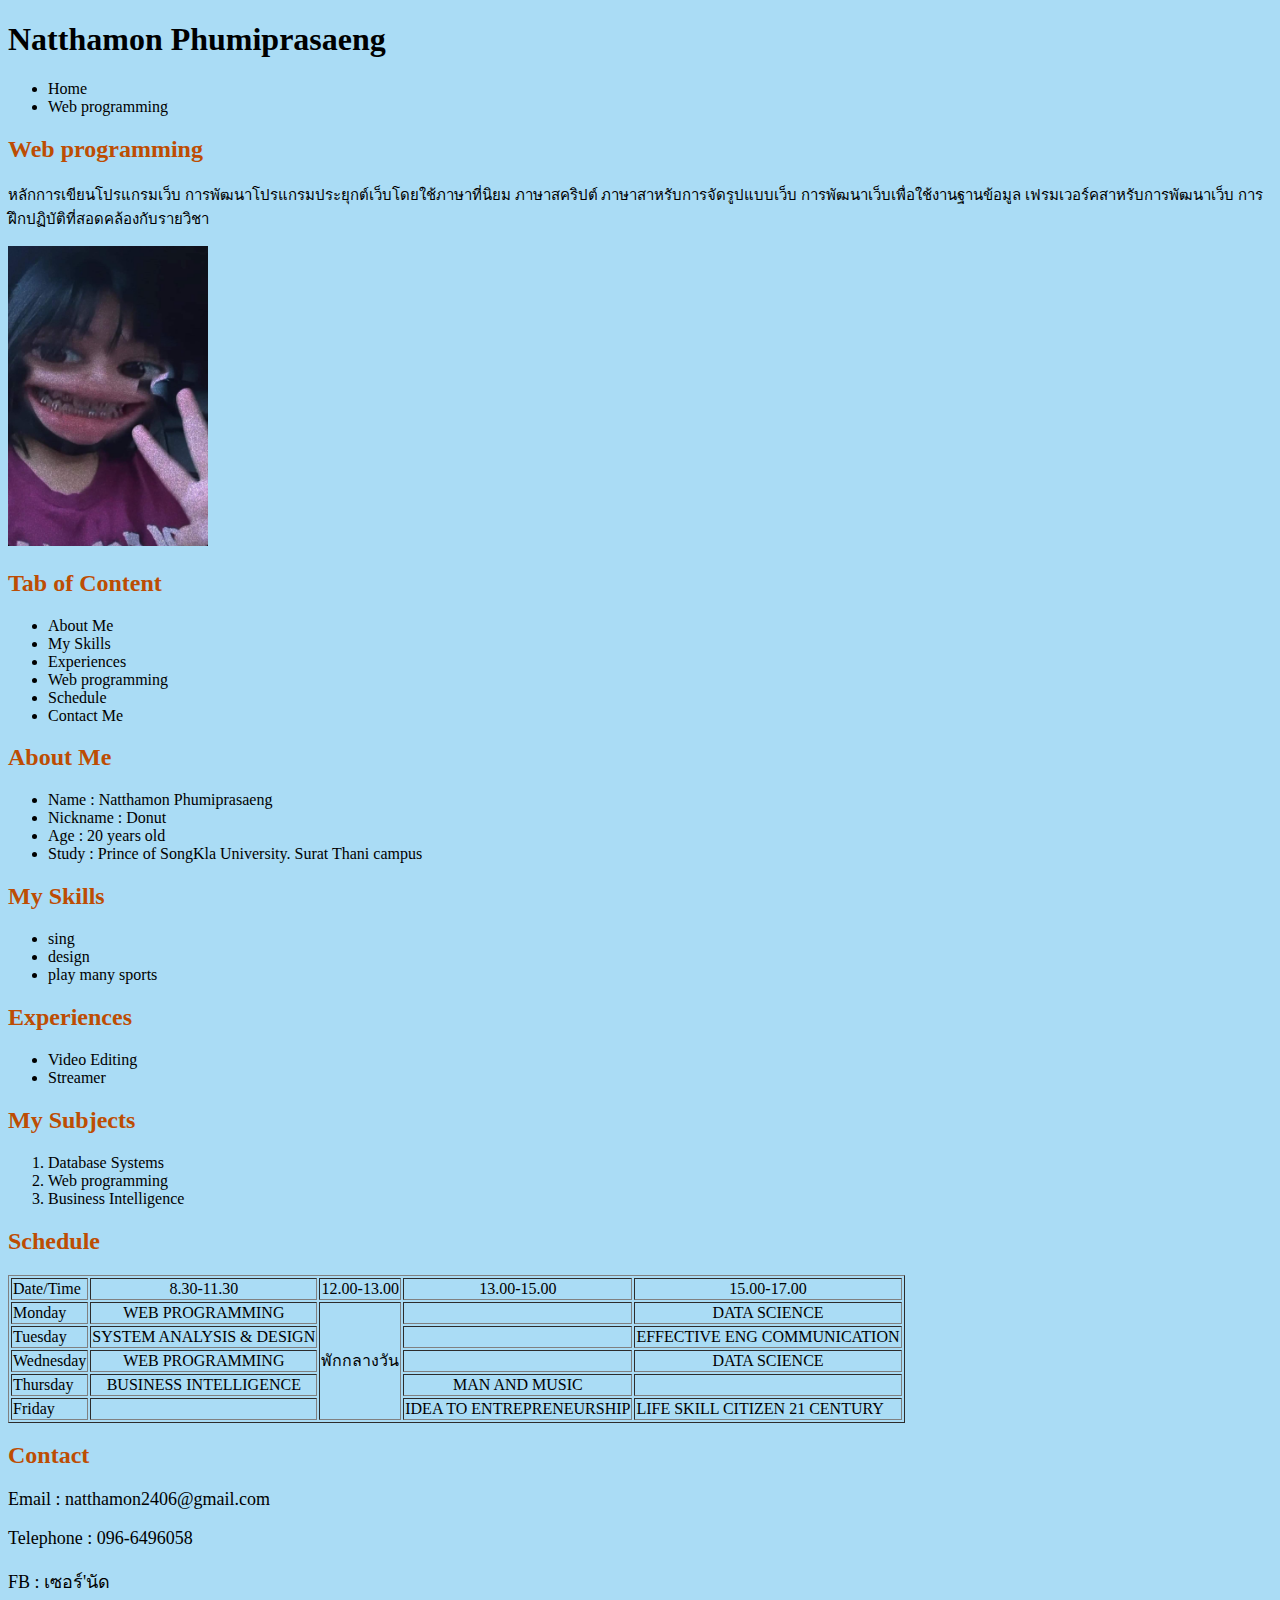
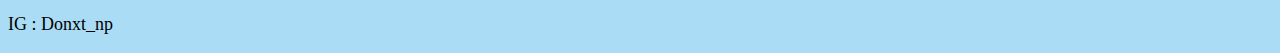
<file: index.html>
<!DOCTYPE html>
<html lang="en">
  <head>
    <meta charset="UTF-8" />
    <meta http-equiv="X-UA-Compatible" content="IE=edge" />
    <meta name="viewport" content="width=device-width, initial-scale=1.0" />

    <link rel="preconnect" href="https://fonts.googleapis.com">
    <link rel="preconnect" href="https://fonts.gstatic.com" crossorigin>
    <link href="https://fonts.googleapis.com/css2?family=Itim&display=swap" rel="stylesheet">

    <link rel="stylesheet" href="/css/style.css" />
    <title>Natthamon Phumiprasaeng Portfolio</title>
  </head>
  <body style="background-color:rgb(170, 220, 245) ;">
       
    <h1><b> Natthamon Phumiprasaeng</b></h1>

    <ul>
        <li>Home</li>
        <li> <a href="web_programming.html">Web programming</a></li>
    </ul>
    <h2>Web programming</h2>

    <p style="font-size: 15px;">หลักการเขียนโปรแกรมเว็บ การพัฒนาโปรแกรมประยุกต์เว็บโดยใช้ภาษาที่นิยม
        ภาษาสคริปต์ ภาษาสาหรับการจัดรูปแบบเว็บ การพัฒนาเว็บเพื่อใช้งานฐานข้อมูล
        เฟรมเวอร์คสาหรับการพัฒนาเว็บ การฝึกปฏิบัติที่สอดคล้องกับรายวิชา</p>

        
    
    <img src ="image/nnn.jpg" alt ="" width="200px" height="300px">

    <h2>Tab of Content</h2>
    <ul>
        <li>About Me</li>
        <li>My Skills</li>
        <li>Experiences</li>
        <li>Web programming</li>
        <li>Schedule</li>
        <li>Contact Me</li>
    </ul>

    <h2>About Me</h2>
    <ul>
        <li>Name : Natthamon Phumiprasaeng</li>
        <li>Nickname : Donut</li>
        <li>Age : 20 years old</li>
        <li>Study : Prince of SongKla University. Surat Thani campus</li>
    </ul>
    
    <h2>My Skills</h2>
    <ul>
        <li>sing</li>
        <li>design</li>
        <li>play many sports</li>
    </ul>

    <h2>Experiences</h2>
    <ul>
        <li>Video Editing</li>
        <li>Streamer</li>
    </ul>

    <h2>My Subjects</h2>
    <ol>
        <li>Database Systems</li>
        <li>Web programming</li>
        <li>Business Intelligence</li>
    </ol>

    <h2>Schedule</h2>
    <table border="">
        <tr>
            <td>Date/Time</td>
            <td><center> 8.30-11.30 </center></td>
            <td><center> 12.00-13.00 </center></td>
            <td><center> 13.00-15.00 </center></td>
            <td><center> 15.00-17.00 </center></td>
        </tr>
        <tr>
            <td>Monday</td>
            <td><center> WEB PROGRAMMING </center></td>
            <td rowspan="5">พักกลางวัน</td>
            <td></td>
            <td><center> DATA SCIENCE </center></td>
            
        </tr>
        <tr>
            <td>Tuesday</td>
            <td><center> SYSTEM ANALYSIS & DESIGN </center></td>
            <td></td>
            <td><center> EFFECTIVE ENG COMMUNICATION </center></td>
        </tr>
        <tr>
            <td>Wednesday</td>
            <td><center> WEB PROGRAMMING </center></td>
            <td></td>
            <td><center> DATA SCIENCE </center></td>
        </tr>
        <tr>
            <td>Thursday</td>
            <td><center> BUSINESS INTELLIGENCE </center></td>
            <td><center> MAN AND MUSIC </center></td>
            <td></td>
        </tr>
        <tr>
            <td>Friday</td>
            <td></td>
            <td>IDEA TO ENTREPRENEURSHIP</td>
            <td>LIFE SKILL CITIZEN 21 CENTURY</td>
        </tr>
    </table>
        <h2>Contact</h2>
        <p>Email : natthamon2406@gmail.com</p>
        <p>Telephone : 096-6496058</p>
        <p>FB : เซอร์'นัด</p>
        <p>IG : Donxt_np</p>
    </div>
  </body>
</html>
</file>
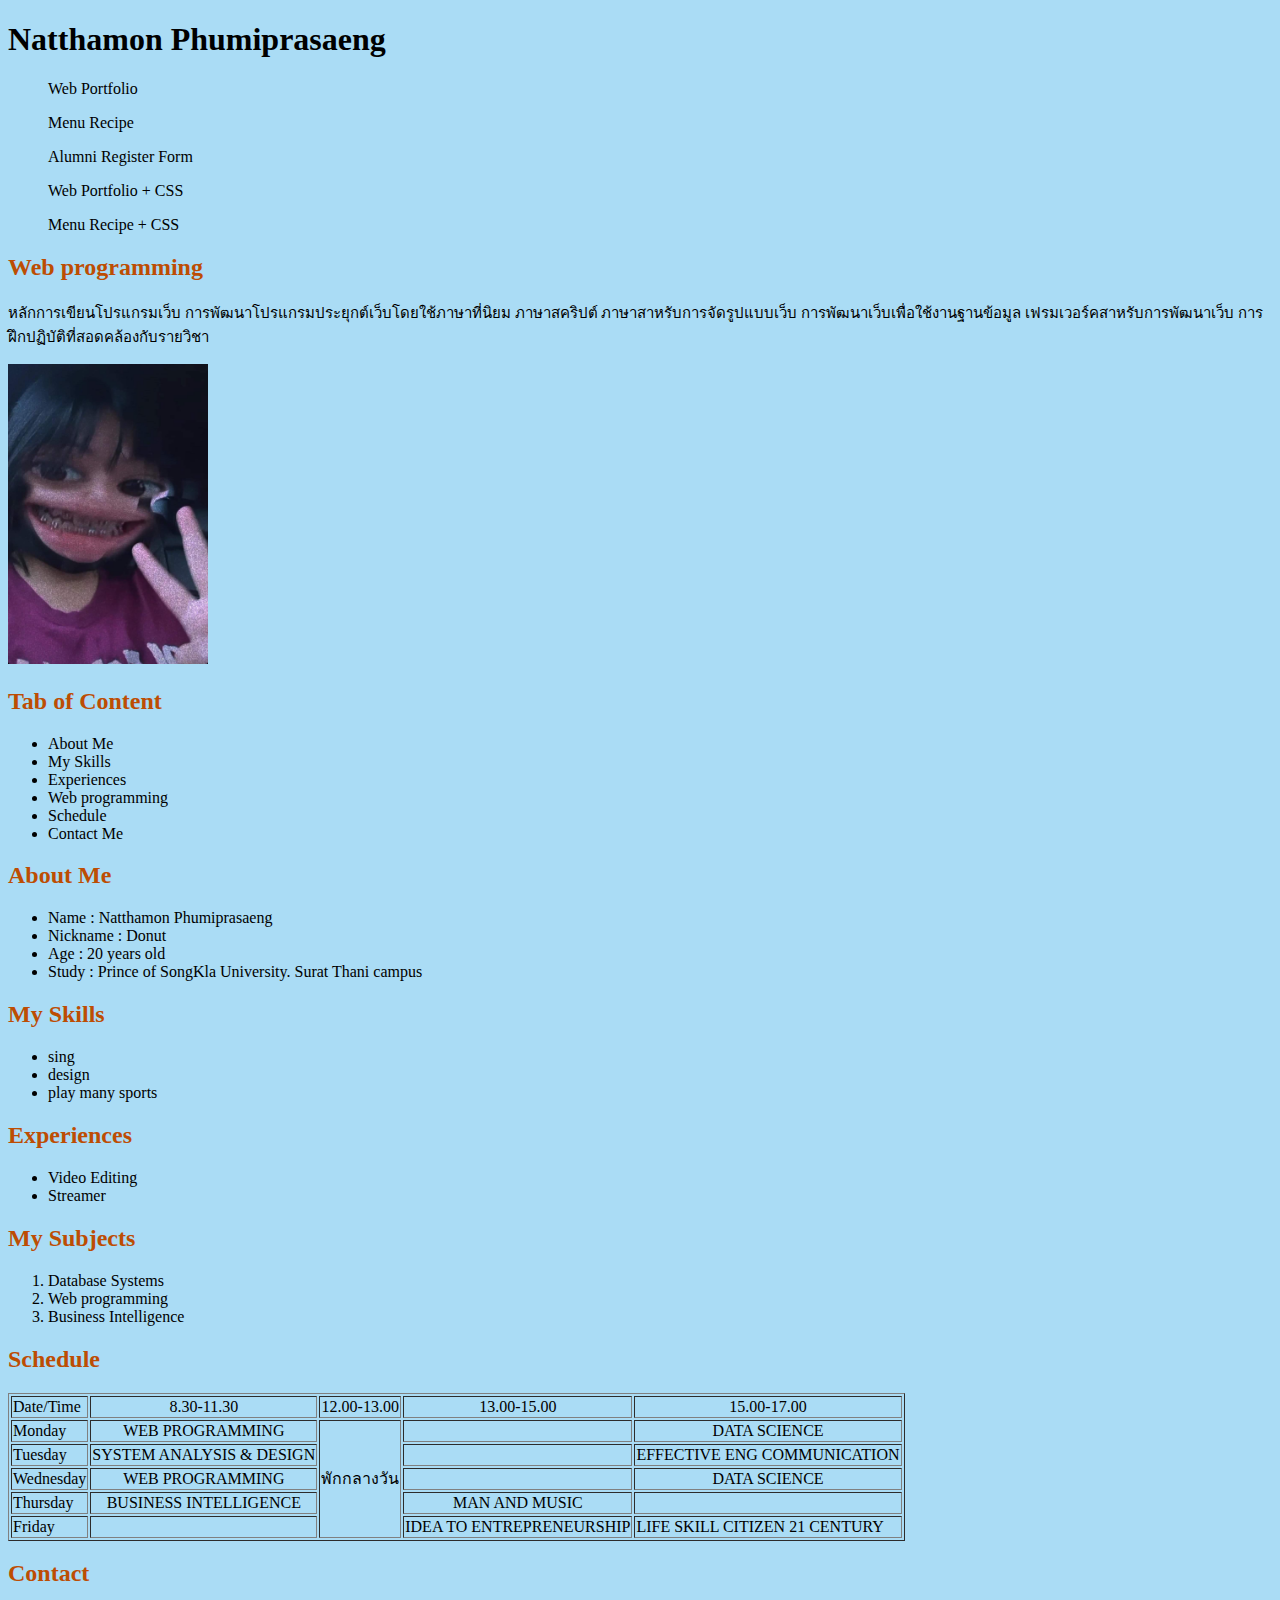
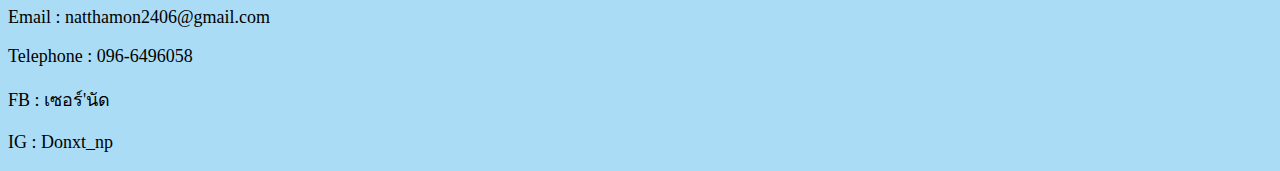
<file: Ex1/index.html>
<!DOCTYPE html>
<html lang="en">
  <head>
    <meta charset="UTF-8" />
    <meta http-equiv="X-UA-Compatible" content="IE=edge" />
    <meta name="viewport" content="width=device-width, initial-scale=1.0" />

    <link rel="preconnect" href="https://fonts.googleapis.com">
    <link rel="preconnect" href="https://fonts.gstatic.com" crossorigin>
    <link href="https://fonts.googleapis.com/css2?family=Itim&display=swap" rel="stylesheet">

    <link rel="stylesheet" href="/css/style.css" />
    <title>Natthamon Phumiprasaeng Portfolio</title>
  </head>
  <body style="background-color:rgb(170, 220, 245) ;">
       
    <h1><b> Natthamon Phumiprasaeng</b></h1>
    
        <ul> <a href="index.html"> Web Portfolio</a></ul>
        <ul> <a href="Ex2/menu.html">Menu Recipe</a> </ul>
        <ul> <a href="From.html">Alumni Register Form</a></ul>
        <ul> <a href="Portfolio+css.html">Web Portfolio + CSS</a></ul>
        <ul><a href="Menu+css.html">Menu Recipe + CSS</a></ul>
        
    <h2>Web programming</h2>

    <p style="font-size: 15px;">หลักการเขียนโปรแกรมเว็บ การพัฒนาโปรแกรมประยุกต์เว็บโดยใช้ภาษาที่นิยม
        ภาษาสคริปต์ ภาษาสาหรับการจัดรูปแบบเว็บ การพัฒนาเว็บเพื่อใช้งานฐานข้อมูล
        เฟรมเวอร์คสาหรับการพัฒนาเว็บ การฝึกปฏิบัติที่สอดคล้องกับรายวิชา</p>

        
    
    <img src ="nnn.jpg" alt ="" width="200px" height="300px">

    <h2>Tab of Content</h2>
    <ul>
        <li>About Me</li>
        <li>My Skills</li>
        <li>Experiences</li>
        <li>Web programming</li>
        <li>Schedule</li>
        <li>Contact Me</li>
    </ul>

    <h2>About Me</h2>
    <ul>
        <li>Name : Natthamon Phumiprasaeng</li>
        <li>Nickname : Donut</li>
        <li>Age : 20 years old</li>
        <li>Study : Prince of SongKla University. Surat Thani campus</li>
    </ul>
    
    <h2>My Skills</h2>
    <ul>
        <li>sing</li>
        <li>design</li>
        <li>play many sports</li>
    </ul>

    <h2>Experiences</h2>
    <ul>
        <li>Video Editing</li>
        <li>Streamer</li>
    </ul>

    <h2>My Subjects</h2>
    <ol>
        <li>Database Systems</li>
        <li>Web programming</li>
        <li>Business Intelligence</li>
    </ol>

    <h2>Schedule</h2>
    <table border="">
        <tr>
            <td>Date/Time</td>
            <td><center> 8.30-11.30 </center></td>
            <td><center> 12.00-13.00 </center></td>
            <td><center> 13.00-15.00 </center></td>
            <td><center> 15.00-17.00 </center></td>
        </tr>
        <tr>
            <td>Monday</td>
            <td><center> WEB PROGRAMMING </center></td>
            <td rowspan="5">พักกลางวัน</td>
            <td></td>
            <td><center> DATA SCIENCE </center></td>
            
        </tr>
        <tr>
            <td>Tuesday</td>
            <td><center> SYSTEM ANALYSIS & DESIGN </center></td>
            <td></td>
            <td><center> EFFECTIVE ENG COMMUNICATION </center></td>
        </tr>
        <tr>
            <td>Wednesday</td>
            <td><center> WEB PROGRAMMING </center></td>
            <td></td>
            <td><center> DATA SCIENCE </center></td>
        </tr>
        <tr>
            <td>Thursday</td>
            <td><center> BUSINESS INTELLIGENCE </center></td>
            <td><center> MAN AND MUSIC </center></td>
            <td></td>
        </tr>
        <tr>
            <td>Friday</td>
            <td></td>
            <td>IDEA TO ENTREPRENEURSHIP</td>
            <td>LIFE SKILL CITIZEN 21 CENTURY</td>
        </tr>
    </table>
        <h2>Contact</h2>
        <p>Email : natthamon2406@gmail.com</p>
        <p>Telephone : 096-6496058</p>
        <p>FB : เซอร์'นัด</p>
        <p>IG : Donxt_np</p>
    </div>
  </body>
</html>
</file>
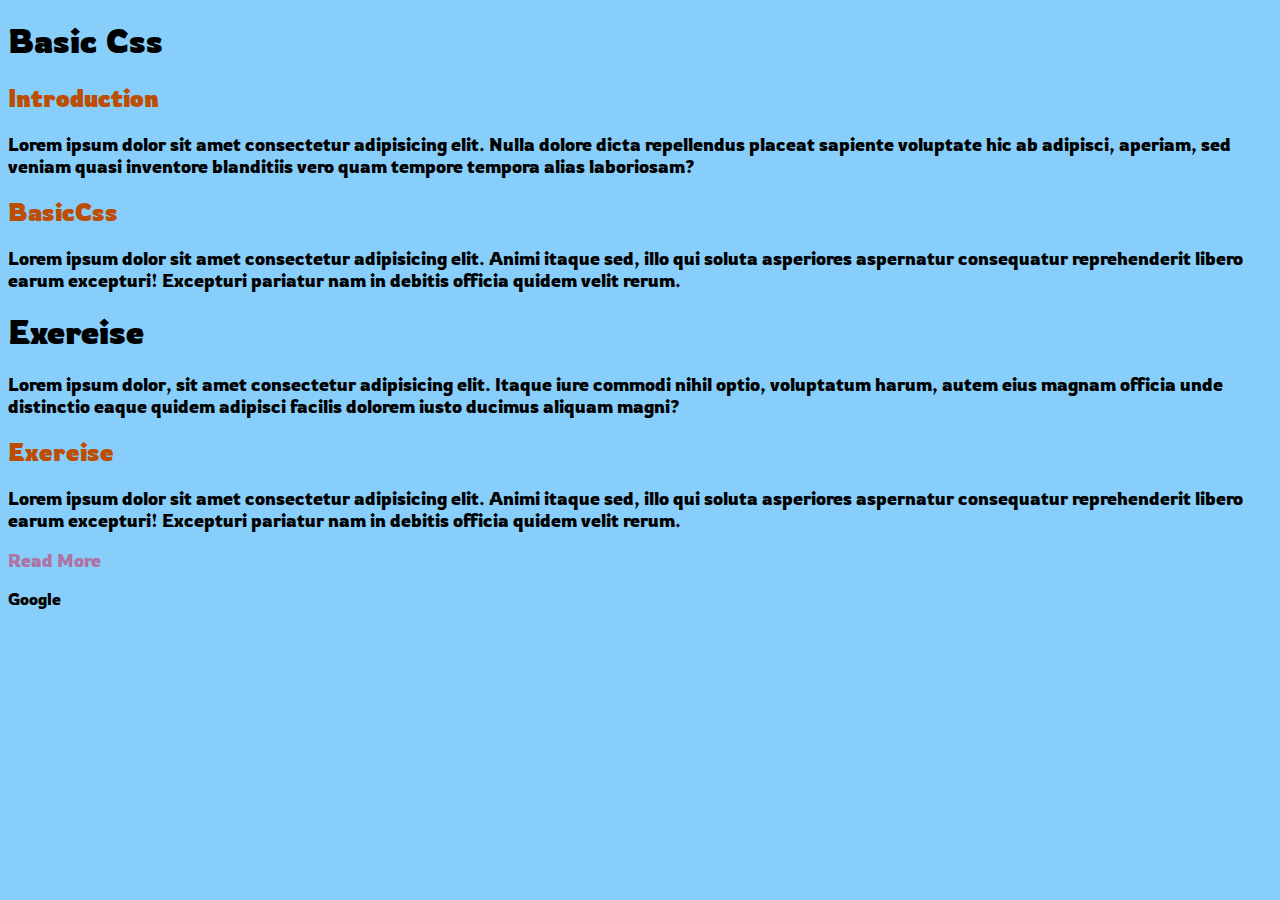
<file: basicCss.html>
<!DOCTYPE html>
<html lang="en">
<head>
    <meta charset="UTF-8">
    <meta http-equiv="X-UA-Compatible" content="IE=edge">
    <meta name="viewport" content="width=device-width, initial-scale=1.0">
    <title>BasicCss</title>
</head>
<link rel="preconnect" href="https://fonts.googleapis.com">
<link rel="preconnect" href="https://fonts.gstatic.com" crossorigin>
<link href="https://fonts.googleapis.com/css2?family=Rowdies&display=swap" rel="stylesheet">

<link rel="stylesheet" href="css/style.css">

<body style="background-color: lightskyblue;">
    <h1>Basic Css</h1>
    <h2>Introduction</h2>
    <p>Lorem ipsum dolor sit amet consectetur adipisicing elit. Nulla dolore dicta repellendus placeat sapiente voluptate hic ab adipisci, aperiam, sed veniam quasi inventore blanditiis vero quam tempore tempora alias laboriosam?</p>

    <h2>BasicCss</h2>
    <p>Lorem ipsum dolor sit amet consectetur adipisicing elit. Animi itaque sed, illo qui soluta asperiores aspernatur consequatur reprehenderit libero earum excepturi! Excepturi pariatur nam in debitis officia quidem velit rerum.</p>

    <h1 class="exercise">Exereise</h1>
    <p>Lorem ipsum dolor, sit amet consectetur adipisicing elit. Itaque iure commodi nihil optio, voluptatum harum, autem eius magnam officia unde distinctio eaque quidem adipisci facilis dolorem iusto ducimus aliquam magni?</p>

    <h2 class="exercise">Exereise</h2>
    <p>Lorem ipsum dolor sit amet consectetur adipisicing elit. Animi itaque sed, illo qui soluta asperiores aspernatur consequatur reprehenderit libero earum excepturi! Excepturi pariatur nam in debitis officia quidem velit rerum.</p>

    <p id="readmore">Read More</p>
    <a>Google</a>
</body>
</html>
</file>
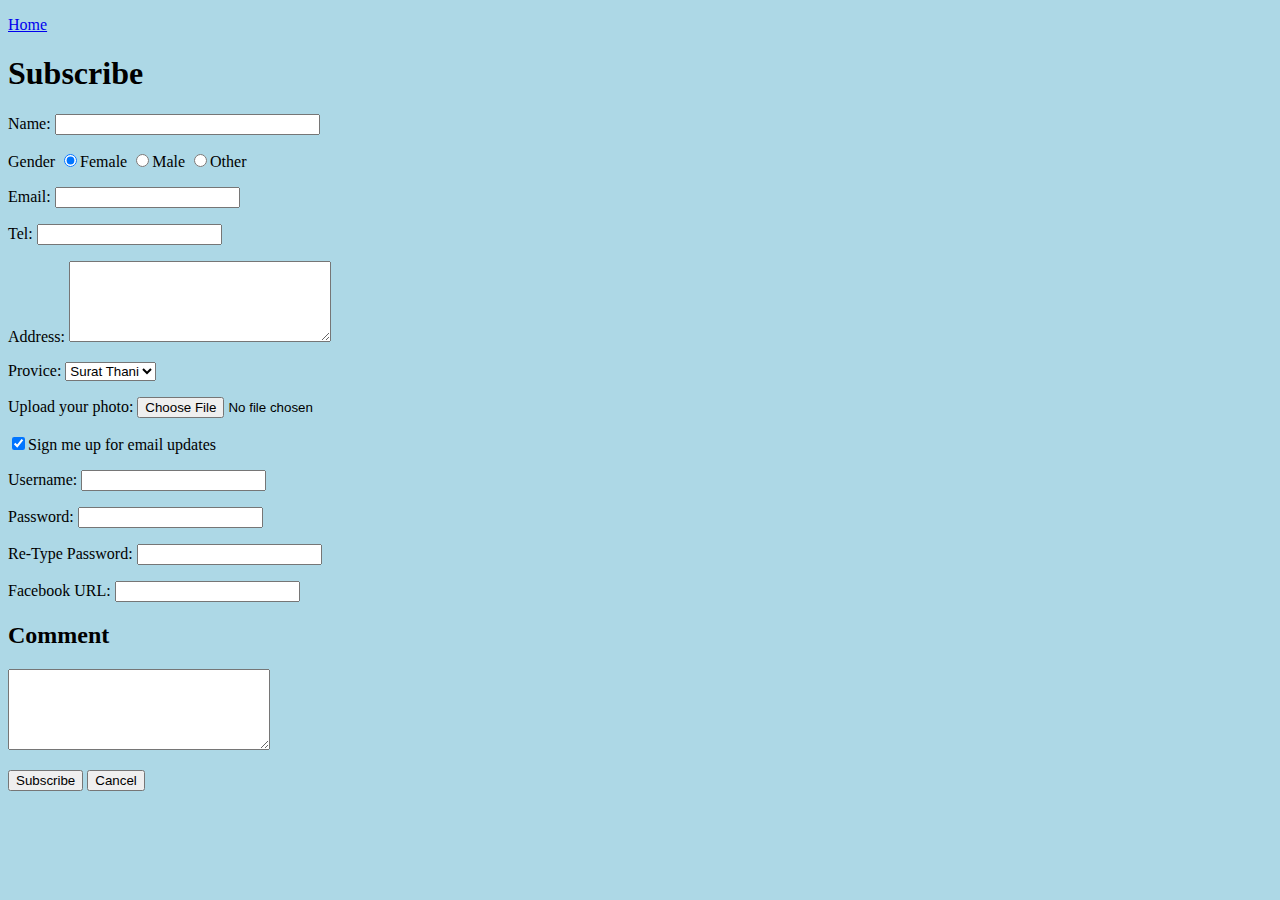
<file: From.html>
<!DOCTYPE html>
<html lang="en">
<head>
    <meta charset="UTF-8">
    <meta http-equiv="X-UA-Compatible" content="IE=edge">
    <meta name="viewport" content="width=device-width, initial-scale=1.0">
    <title>From</title>
</head>
<body style="background-color:lightblue ;">
    <p><a href="index.html">Home</a></p>
    <h1>Subscribe</h1>
    <form action="http://www.example.com" method="post">
      <p>
        <label for="name">Name: </label>
        <input type="text" name="fullname" size="30" maxlength="15" />
      </p>

      <p>
        <label for="gender">Gender</label>
        <input type="radio" name="gender" value="female" checked />Female
        <input type="radio" name="gender" value="male" />Male
        <input type="radio" name="gender" value="other" />Other
      </p>

      <p>
        <label for="email">Email: </label>
        <input type="email" name="email" />
        <!--กำหนดรูปแบบให้เป็น email format-->
      </p>

      <p>
        <label for="tel">Tel: </label>
        <input
          type="tel"
          name="tel"
        /><!--กำหนดรูปแบบให้โทรศัพท์ เป็นตัวเลขเท่านั้น-->
      </p>

      <p>
        <label for="address">Address: </label>
        <textarea name="address" cols="30" rows="5"></textarea>
      </p>

      <p>
        <label for="province">Provice: </label>
        <select name="provice">
          <option value="Bangkok">Bangkok</option>
          <option value="Surat Thani" selected>Surat Thani</option>
          <option value="Phuket">Phuket</option>
        </select>
      </p>

      <p>
        <label for="photo">Upload your photo: </label>
        <input type="file" name="photo">
      </p>

      <p>
          <input type="checkbox" name="signup" value="1" checked>Sign me up for email updates
      </p>
      <p>
        <label for="username">Username: </label>
        <input type="text" name="username"/>
      </p>
      <p>
        <label for="password">Password: </label>
        <input type="password" name="password"/>
      </p>

      <p>
        <label for="password">Re-Type Password: </label>
        <input type="password" name="re_password"/>
      </p>

      <p>
        <label for="facebook">Facebook URL: </label>
        <input type="url" name="facebook">
    
      </p>
      <h2>Comment</h2>
      <p>
        <textarea name="" cols="30" rows="5"></textarea>
      </p>
      
      <p>
          <input type="submit" value="Subscribe">
          <input type="reset" value="Cancel">
      </p>

      
    </form>
    
   
</body>
</html>
</file>
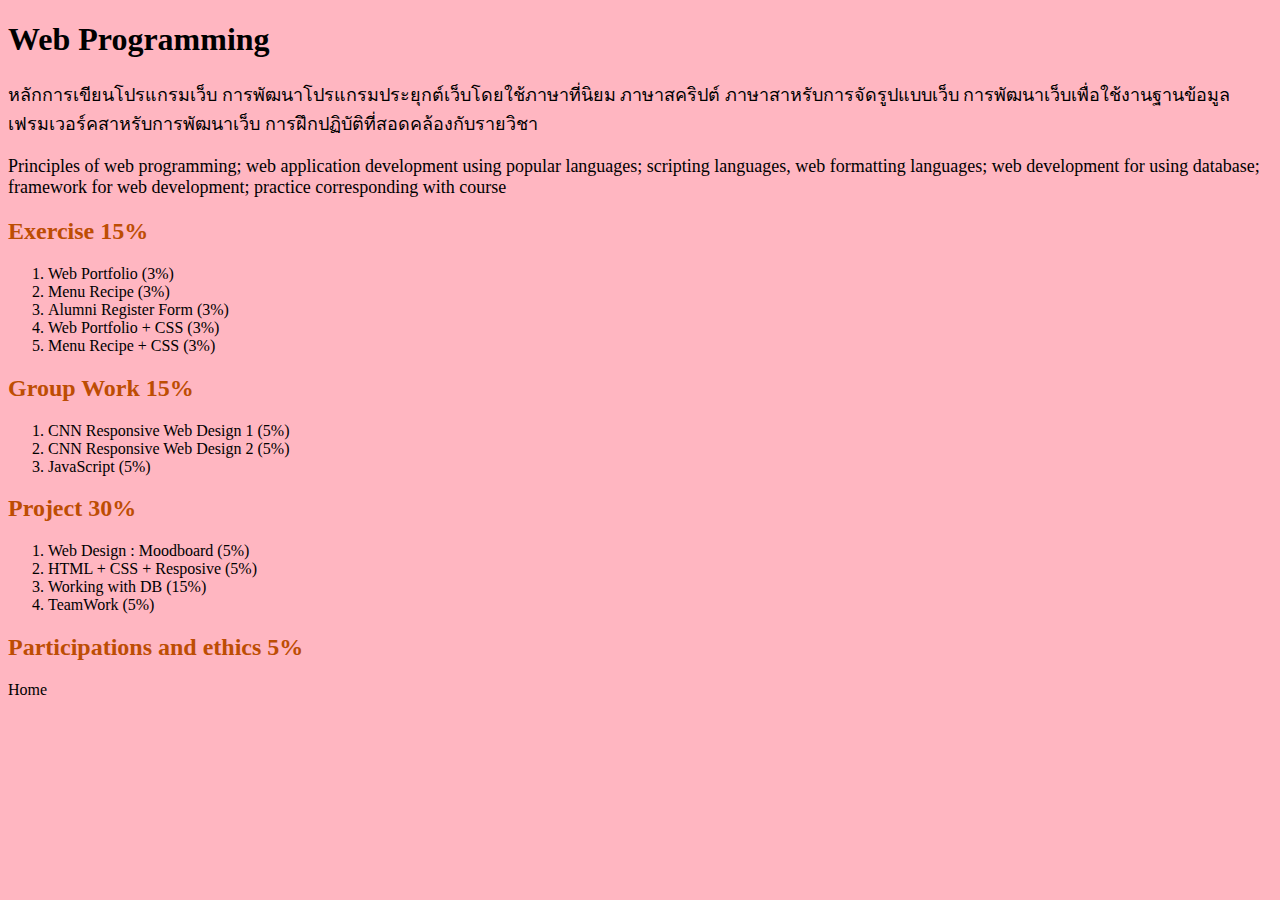
<file: web_programming.html>
<!DOCTYPE html>
<html lang="en">
  <head>
    <meta charset="UTF-8" />
    <meta http-equiv="X-UA-Compatible" content="IE=edge" />
    <meta name="viewport" content="width=device-width, initial-scale=1.0" />
    <link rel="stylesheet" href="css/style.css" />
    <title>Web Porgramming</title>
  </head>
  <body style="background-color:lightpink;">
    <h1>Web Programming</h1>
    <p>
      หลักการเขียนโปรแกรมเว็บ การพัฒนาโปรแกรมประยุกต์เว็บโดยใช้ภาษาที่นิยม
      ภาษาสคริปต์ ภาษาสาหรับการจัดรูปแบบเว็บ การพัฒนาเว็บเพื่อใช้งานฐานข้อมูล
      เฟรมเวอร์คสาหรับการพัฒนาเว็บ การฝึกปฏิบัติที่สอดคล้องกับรายวิชา
    </p>

    <p>
      Principles of web programming; web application development using popular
      languages; scripting languages, web formatting languages; web development
      for using database; framework for web development; practice corresponding
      with course
    </p>

    <h2>Exercise 15%</h2>
    <ol>
      <li> <a href="index.html"> Web Portfolio (3%)</a></li>
      <li> <a href="Ex2/menu.html">Menu Recipe (3%)</a> </li>
      <li> <a href="From.html">Alumni Register Form (3%)</a></li>
      <li> <a href="Portfolio+css.html">Web Portfolio + CSS (3%)</a></li>
      <li><a href="Menu+css.html">Menu Recipe + CSS (3%)</a></li>
    </ol>

    <h2>Group Work 15%</h2>
    <ol>
      <li>CNN Responsive Web Design 1 (5%)</li>
      <li>CNN Responsive Web Design 2 (5%)</li>
      <li>JavaScript (5%)</li>
    </ol>

    <h2>Project 30%</h2>
    <ol>
      <li>Web Design : Moodboard (5%)</li>
      <li>HTML + CSS + Resposive (5%)</li>
      <li>Working with DB (15%)</li>
      <li>TeamWork (5%)</li>
    </ol>

    <h2>Participations and ethics 5%</h2>
   
    <a href="index.html">Home</a>
  </body>
</html>
</file>
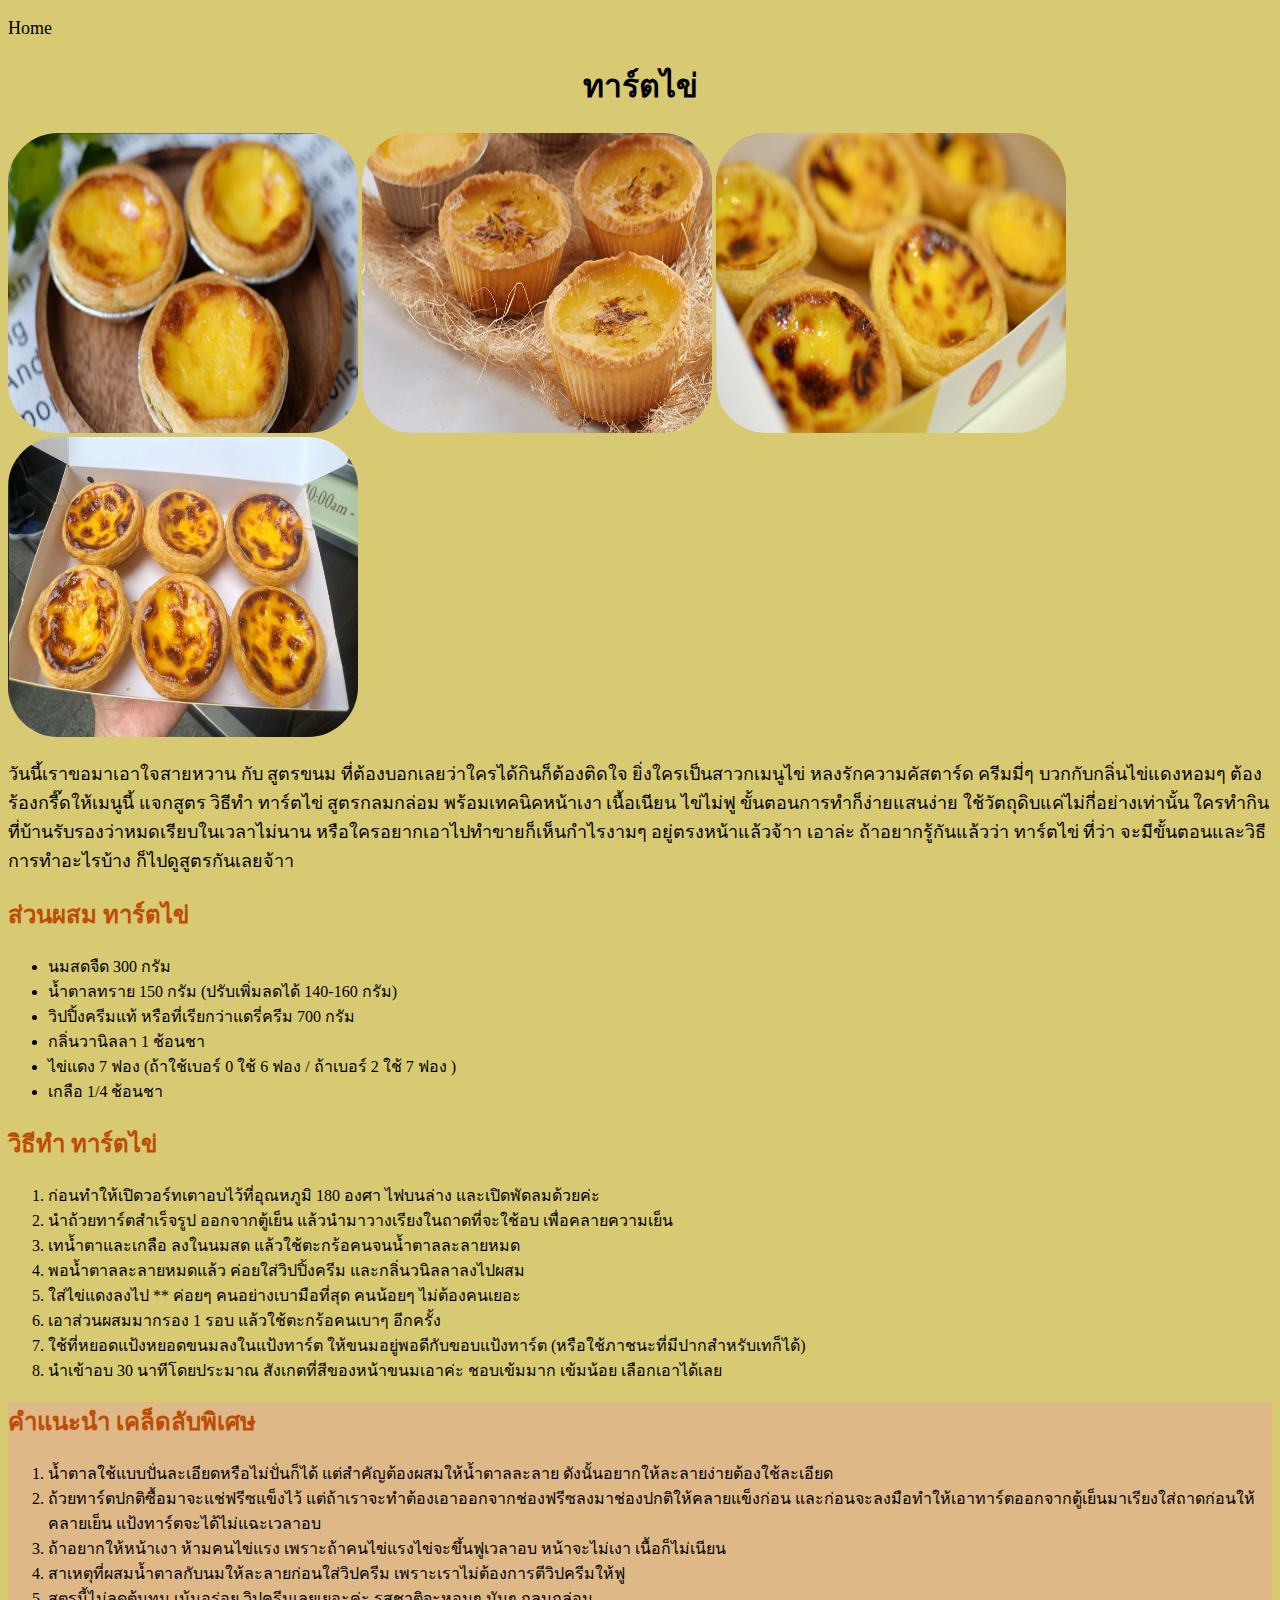
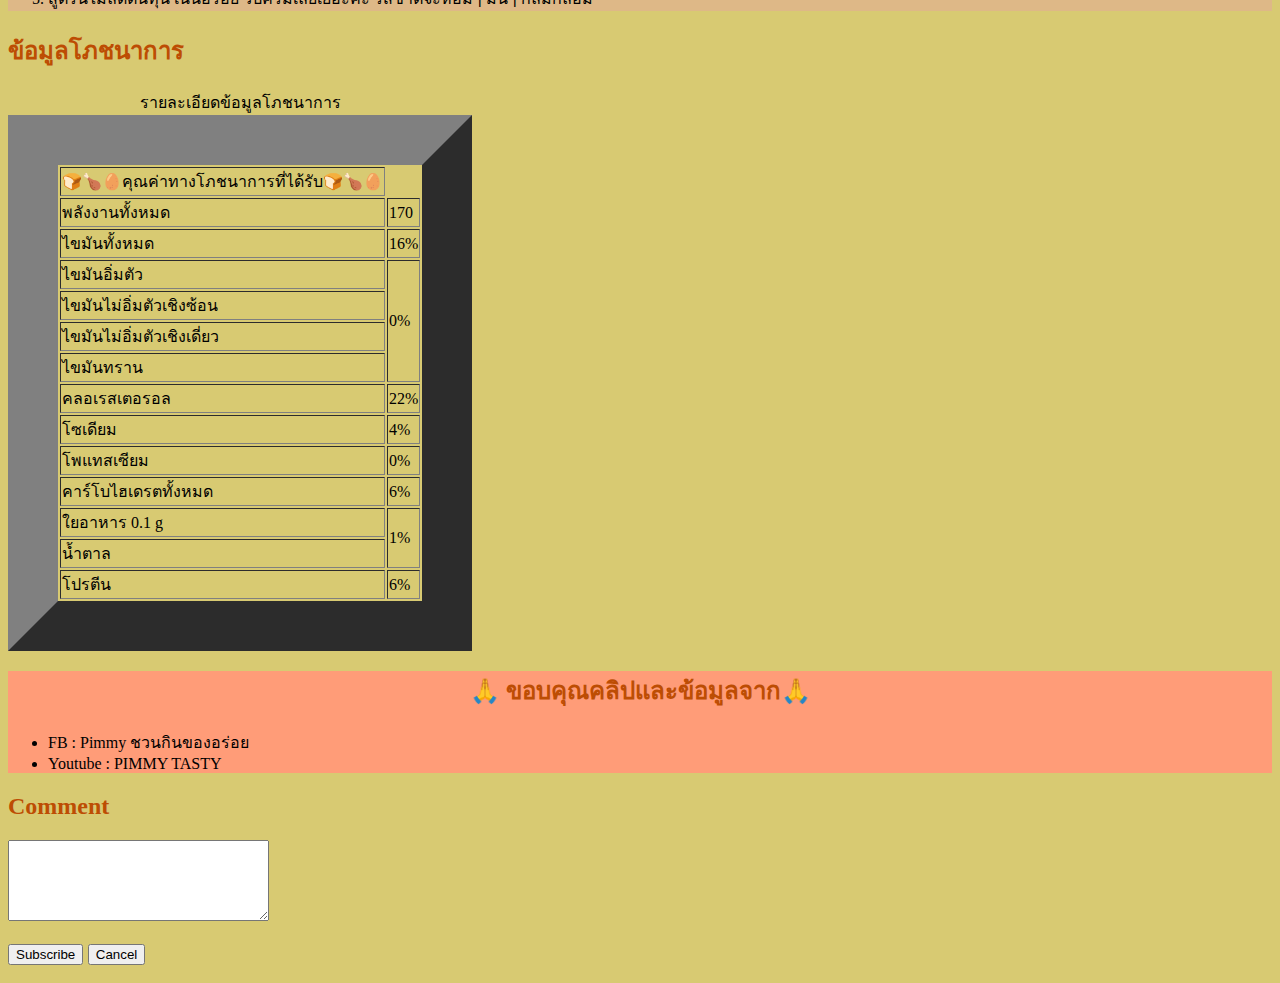
<file: Ex2/menu.html>
<!DOCTYPE html>
<html lang="en">
<head>
    <meta charset="UTF-8">
    <meta http-equiv="X-UA-Compatible" content="IE=edge">
    <meta name="viewport" content="width=device-width, initial-scale=1.0">

    <link rel="preconnect" href="https://fonts.googleapis.com">
    <link rel="preconnect" href="https://fonts.gstatic.com" crossorigin>
    <link href="https://fonts.googleapis.com/css2?family=Itim&family=Trirong:ital@1&display=swap" rel="stylesheet">

    <link rel="stylesheet" href="/css/style.css" />
    <title>Basic</title>
</head>
<body>
    <body style="background-color:rgb(216, 202, 114) ;">
        <p><a href="index.html">Home</a></p>
        <center><h1>ทาร์ตไข่</h1></center>
    <img src ="TTT.png" style="border-radius:50px;" width="350px" height="300px">
    <img src ="T.png" style="border-radius:50px;" width="350px" height="300px">
    <img src ="TT.png" style="border-radius:50px;" width="350px" height="300px">
    <img src ="TTTT.png" style="border-radius:50px;" width="350px" height="300px">
    <p>วันนี้เราขอมาเอาใจสายหวาน กับ สูตรขนม ที่ต้องบอกเลยว่าใครได้กินก็ต้องติดใจ ยิ่งใครเป็นสาวกเมนูไข่ หลงรักความคัสตาร์ด ครีมมี่ๆ บวกกับกลิ่นไข่แดงหอมๆ ต้องร้องกรี๊ดให้เมนูนี้ แจกสูตร วิธีทำ ทาร์ตไข่ สูตรกลมกล่อม พร้อมเทคนิคหน้าเงา เนื้อเนียน ไข่ไม่ฟู ขั้นตอนการทำก็ง่ายแสนง่าย ใช้วัตถุดิบแค่ไม่กี่อย่างเท่านั้น ใครทำกินที่บ้านรับรองว่าหมดเรียบในเวลาไม่นาน หรือใครอยากเอาไปทำขายก็เห็นกำไรงามๆ อยู่ตรงหน้าแล้วจ้าา เอาล่ะ ถ้าอยากรู้กันแล้วว่า ทาร์ตไข่ ที่ว่า จะมีขั้นตอนและวิธีการทำอะไรบ้าง ก็ไปดูสูตรกันเลยจ้าา</p>

    <h2>ส่วนผสม ทาร์ตไข่</h2>
    <ul>
        <li>นมสดจืด 300 กรัม</li>
        <li>น้ำตาลทราย 150 กรัม (ปรับเพิ่มลดได้ 140-160 กรัม)</li>
        <li>วิปปิ้งครีมแท้ หรือที่เรียกว่าแดรี่ครีม 700 กรัม</li>
        <li>กลิ่นวานิลลา 1 ช้อนชา</li>
        <li>ไข่แดง 7 ฟอง (ถ้าใช้เบอร์ 0 ใช้ 6 ฟอง / ถ้าเบอร์ 2 ใช้ 7 ฟอง )</li>
        <li>เกลือ 1/4 ช้อนชา</li>
    </ul>
    <h2>วิธีทำ ทาร์ตไข่</h2>
    <ol>
        <li>ก่อนทำให้เปิดวอร์ทเตาอบไว้ที่อุณหภูมิ 180 องศา ไฟบนล่าง และเปิดพัดลมด้วยค่ะ</li>
        <li>นำถ้วยทาร์ตสำเร็จรูป ออกจากตู้เย็น แล้วนำมาวางเรียงในถาดที่จะใช้อบ เพื่อคลายความเย็น</li>
        <li>เทน้ำตาและเกลือ ลงในนมสด แล้วใช้ตะกร้อคนจนน้ำตาลละลายหมด</li>
        <li>พอน้ำตาลละลายหมดแล้ว ค่อยใส่วิปปิ้งครีม และกลิ่นวนิลลาลงไปผสม</li>
        <li>ใส่ไข่แดงลงไป ** ค่อยๆ คนอย่างเบามือที่สุด คนน้อยๆ ไม่ต้องคนเยอะ</li>
        <li>เอาส่วนผสมมากรอง 1 รอบ แล้วใช้ตะกร้อคนเบาๆ อีกครั้ง</li>
        <li>ใช้ที่หยอดแป้งหยอดขนมลงในแป้งทาร์ต ให้ขนมอยู่พอดีกับขอบแป้งทาร์ต (หรือใช้ภาชนะที่มีปากสำหรับเทก็ได้)</li>
        <li>นำเข้าอบ 30 นาทีโดยประมาณ สังเกตที่สีของหน้าขนมเอาค่ะ ชอบเข้มมาก เข้มน้อย เลือกเอาได้เลย</li>
    </ol>
    <div style="background-color:burlywood ;"> <h2>คำแนะนำ เคล็ดลับพิเศษ</h2>
    <ol>
        <li>น้ำตาลใช้แบบปั่นละเอียดหรือไม่ปั่นก็ได้ แต่สำคัญต้องผสมให้น้ำตาลละลาย ดังนั้นอยากให้ละลายง่ายต้องใช้ละเอียด</li>
        <li>ถ้วยทาร์ตปกติซื้อมาจะแช่ฟรีซแข็งไว้ แต่ถ้าเราจะทำต้องเอาออกจากช่องฟรีซลงมาช่องปกติให้คลายแข็งก่อน และก่อนจะลงมือทำให้เอาทาร์ตออกจากตู้เย็นมาเรียงใส่ถาดก่อนให้คลายเย็น แป้งทาร์ตจะได้ไม่แฉะเวลาอบ</li>
        <li>ถ้าอยากให้หน้าเงา ห้ามคนไข่แรง เพราะถ้าคนไข่แรงไข่จะขึ้นฟูเวลาอบ หน้าจะไม่เงา เนื้อก็ไม่เนียน</li>
        <li>สาเหตุที่ผสมน้ำตาลกับนมให้ละลายก่อนใส่วิปครีม เพราะเราไม่ต้องการตีวิปครีมให้ฟู</li>
        <li>สูตรนี้ไม่ลดต้นทุน เน้นอร่อย วิปครีมเลยเยอะค่ะ รสชาติจะหอมๆ มันๆ กลมกล่อม</li>
    </ol>
</div>
    <h2>ข้อมูลโภชนาการ</h2>
    <table border="50">
        <caption> รายละเอียดข้อมูลโภชนาการ </caption>
            <tr><td>🍞🍗🥚คุณค่าทางโภชนาการที่ได้รับ🍞🍗🥚</td></tr>
            <tr><td>พลังงานทั้งหมด</td><td>170</td></tr>
            <tr><td>ไขมันทั้งหมด</td> <td>16%</td></tr>
            <tr><td>ไขมันอิ่มตัว</td><td rowspan="4">0%</td></tr>
            <tr><td>ไขมันไม่อิ่มตัวเชิงซ้อน</td></tr>
            <tr><td>ไขมันไม่อิ่มตัวเชิงเดี่ยว</td></tr>
            <tr><td>ไขมันทราน</td></tr>
            <tr><td>คลอเรสเตอรอล</td><td>22%</td></tr>
            <tr><td>โซเดียม</td><td>4%</td></tr>
            <tr><td>โพแทสเซียม</td><td>0%</td></tr>
            <tr><td>คาร์โบไฮเดรตทั้งหมด</td><td>6%</td></tr>
            <tr><td>ใยอาหาร 0.1 g</td><td rowspan="2">1%</td></tr>
            <tr><td>น้ำตาล</td></tr>
            <tr><td>โปรตีน</td><td>6%</td></tr>

    </table> 
    <footer style="background-color:rgb(255, 156, 120) ;"> <center><h2>🙏 ขอบคุณคลิปและข้อมูลจาก🙏 </h2></center>
        <ul>
            <li>FB : Pimmy ชวนกินของอร่อย</li>
            <li>Youtube : PIMMY TASTY</li>
        </ul>

        
    </footer>
    
    <p>
        <h2>Comment</h2>
        <textarea name="" cols="30" rows="5"></textarea>
      </p>
      <p>
        <input type="submit" value="Subscribe">
        <input type="reset" value="Cancel">
    </p>
</body>
</html>
</file>
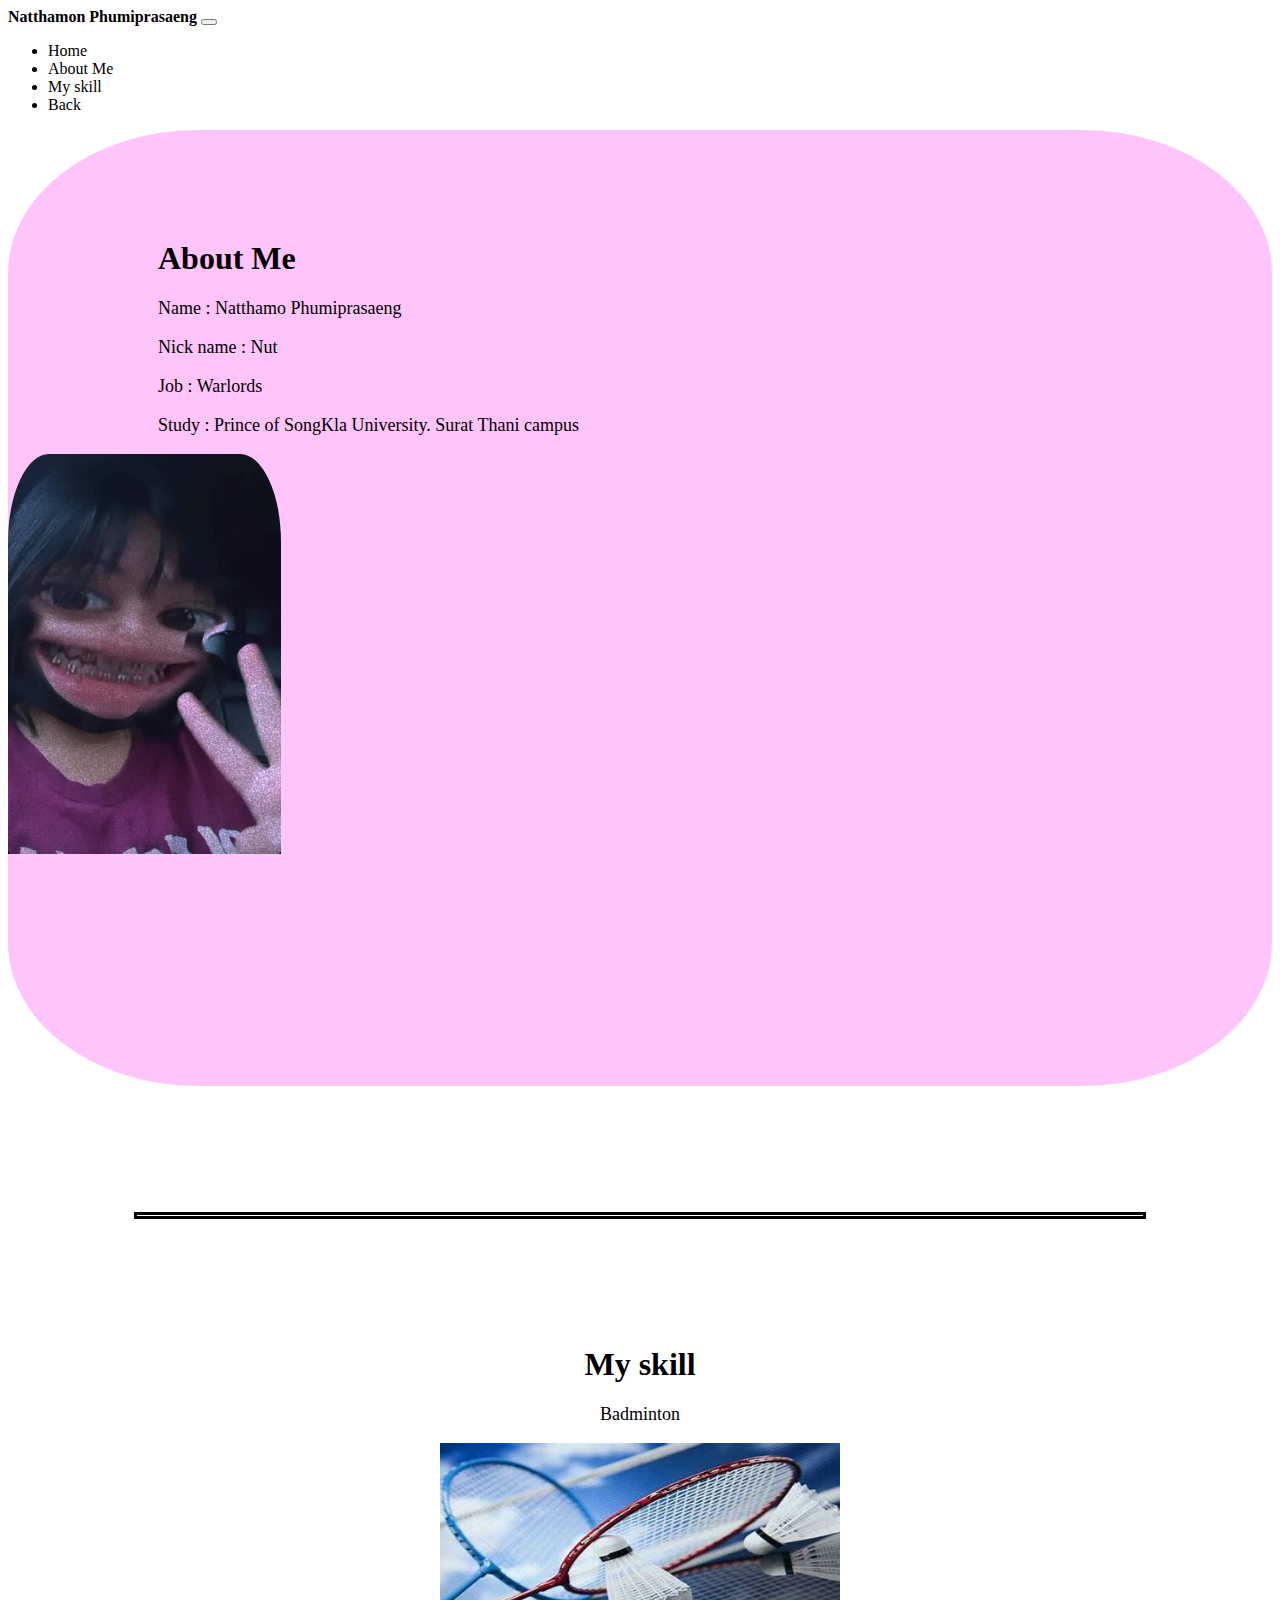
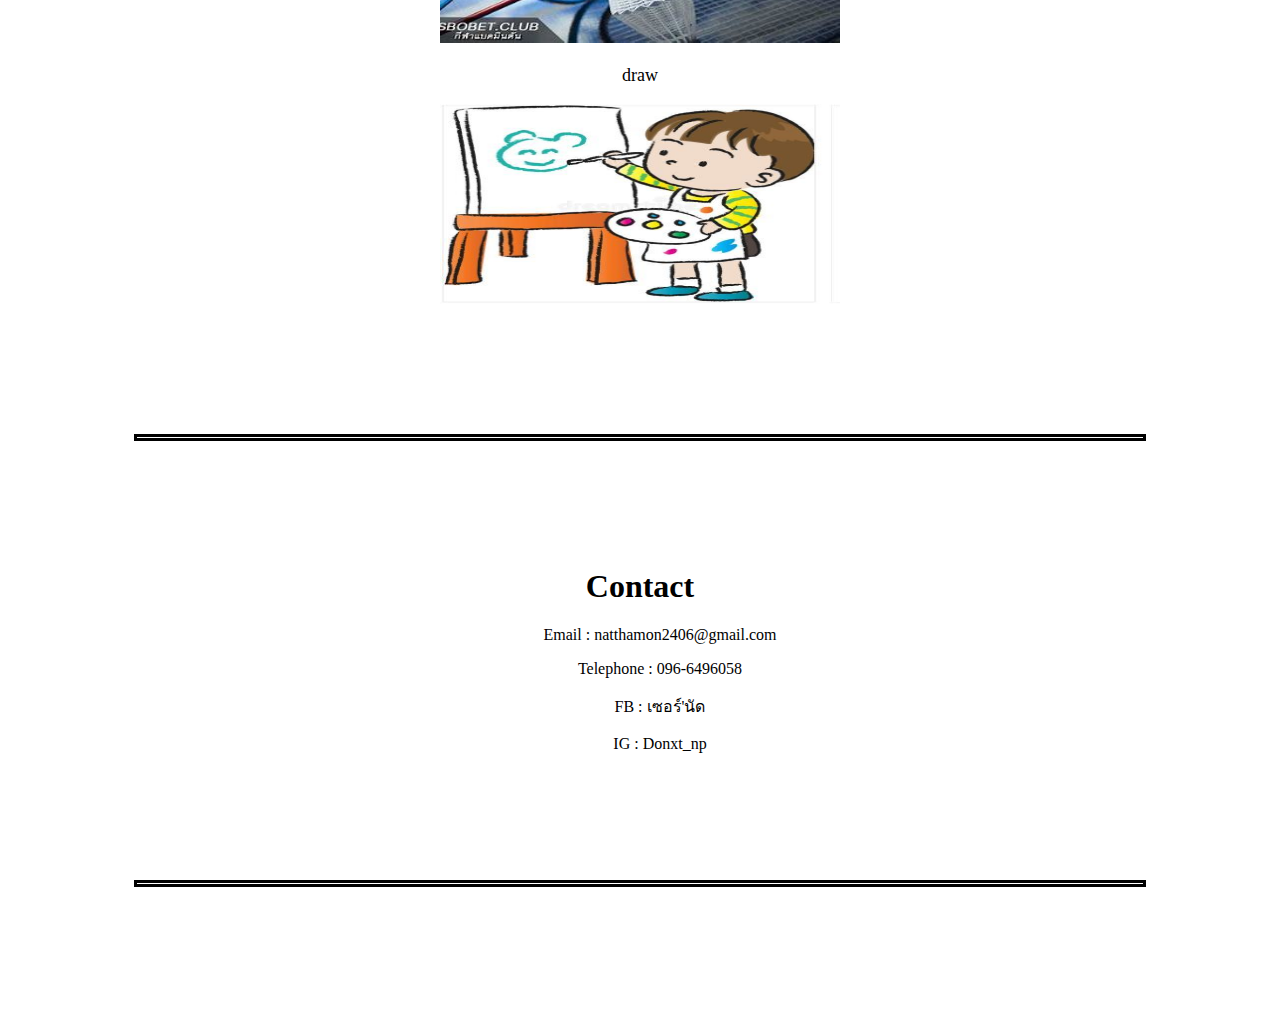
<file: Ex4/Portfolio+css.html>
<!DOCTYPE html>
<html lang="en">
<head>
    <meta charset="UTF-8">
    <meta http-equiv="X-UA-Compatible" content="IE=edge">
    <meta name="viewport" content="width=device-width, initial-scale=1.0">
    <title>Port-Boostrap</title>

    <link href="https://cdn.jsdelivr.net/npm/bootstrap@5.2.0/dist/css/bootstrap.min.css" rel="stylesheet" integrity="sha384-gH2yIJqKdNHPEq0n4Mqa/HGKIhSkIHeL5AyhkYV8i59U5AR6csBvApHHNl/vI1Bx" crossorigin="anonymous">

    <link rel="stylesheet" href="../css/style.css">
</head>
<body>

    <nav class="navbar navbar-expand-lg bg-secondary navbar-secondary">
        <div class="container">
          <a class="navbar-brand" href="#" style="font-family: 'Rubik Dirt', cursive;"><b> Natthamon Phumiprasaeng </b></a>
          <button class="navbar-toggler" type="button" data-bs-toggle="collapse" data-bs-target="#navbarNav" aria-controls="navbarNav" aria-expanded="false" aria-label="Toggle navigation">
            <span class="navbar-toggler-icon"></span>
          </button>
          <div class="collapse navbar-collapse" id="navbarNav">
            <ul class="navbar-nav me-auto mb-2 mb-lg-0" style="font-family: 'Rubik Dirt', cursive;">
              <li class="nav-item">
                <a class="nav-link active" aria-current="page" href="index.html">Home</a>
              </li>
              <li class="nav-item">
                <a class="nav-link" href="#"" >About Me</a>
              </li>
              <li class="nav-item">
                <a class="nav-link" href="#"">My skill</a>
              </li>
              <li class="nav-item">
                <a class="nav-link enable" href="index.html">Back</a>
              </li>
            </ul>
          </div>
        </div>
      </nav>


<div class="container" style="margin-top: 10px; padding-top: 7%; padding-bottom: 3%; border-radius: 15%;border-style:hidden ;background-color:rgb(255, 196, 250);">
    <div class="row">
        <div class=" col-md-8 " style="padding-left: 150px;">
            <h1>About Me</h1>
            <div class="mt-3">
            <p>Name : Natthamo Phumiprasaeng</p>
            <p>Nick name : Nut</p>
            <p>Job : Warlords</p>
            <p>Study : Prince of SongKla University. Surat Thani campus</p>
         
        </div>
    </div>

        <div class="col-md-4">
            <img src="nnn.jpg" width="me-auto" height="400" style="padding-bottom: 15%;border-radius:15% ;">
        </div>
    </div>
  </div>
  <div style="border-style: solid; height:1px  ; margin: 10% 10%;"></div>

 <center><h1>My skill</h1></center>
 <div class="mt-3">
  <div class="container" style=" border-style:hidden ;">
    <div class="row" style="text-align:center ;">
        
        <div class="col-md-6">
            <p>Badminton</p>
          
            <img src="BMT.jpg" width="400px" height="200">
         
        </div>

        <div class="col-md-6">
            <p>draw</p>
            <img src="draw.jpg" width="400px" height="200">

        </div>
    </div>
  </div>
</div>
  <div style="border-style: solid; height:1px  ; margin: 10% 10%;"></div>

  <center>
  <div>
  <h1>Contact</h1>
  <ul>Email : natthamon2406@gmail.com</ul>
        <ul>Telephone : 096-6496058</ul>
        <ul>FB : เซอร์'นัด</ul>
        <ul>IG : Donxt_np</ul>
</div>
</center>
<div style="border-style: solid; height:1px  ; margin: 10% 10%;"></div>

    <script src="https://cdn.jsdelivr.net/npm/bootstrap@5.2.0/dist/js/bootstrap.bundle.min.js" integrity="sha384-A3rJD856KowSb7dwlZdYEkO39Gagi7vIsF0jrRAoQmDKKtQBHUuLZ9AsSv4jD4Xa" crossorigin="anonymous"></script>
    <script src="https://cdn.jsdelivr.net/npm/@popperjs/core@2.11.5/dist/umd/popper.min.js" integrity="sha384-Xe+8cL9oJa6tN/veChSP7q+mnSPaj5Bcu9mPX5F5xIGE0DVittaqT5lorf0EI7Vk" crossorigin="anonymous"></script>
    
</body>
</html>
</file>
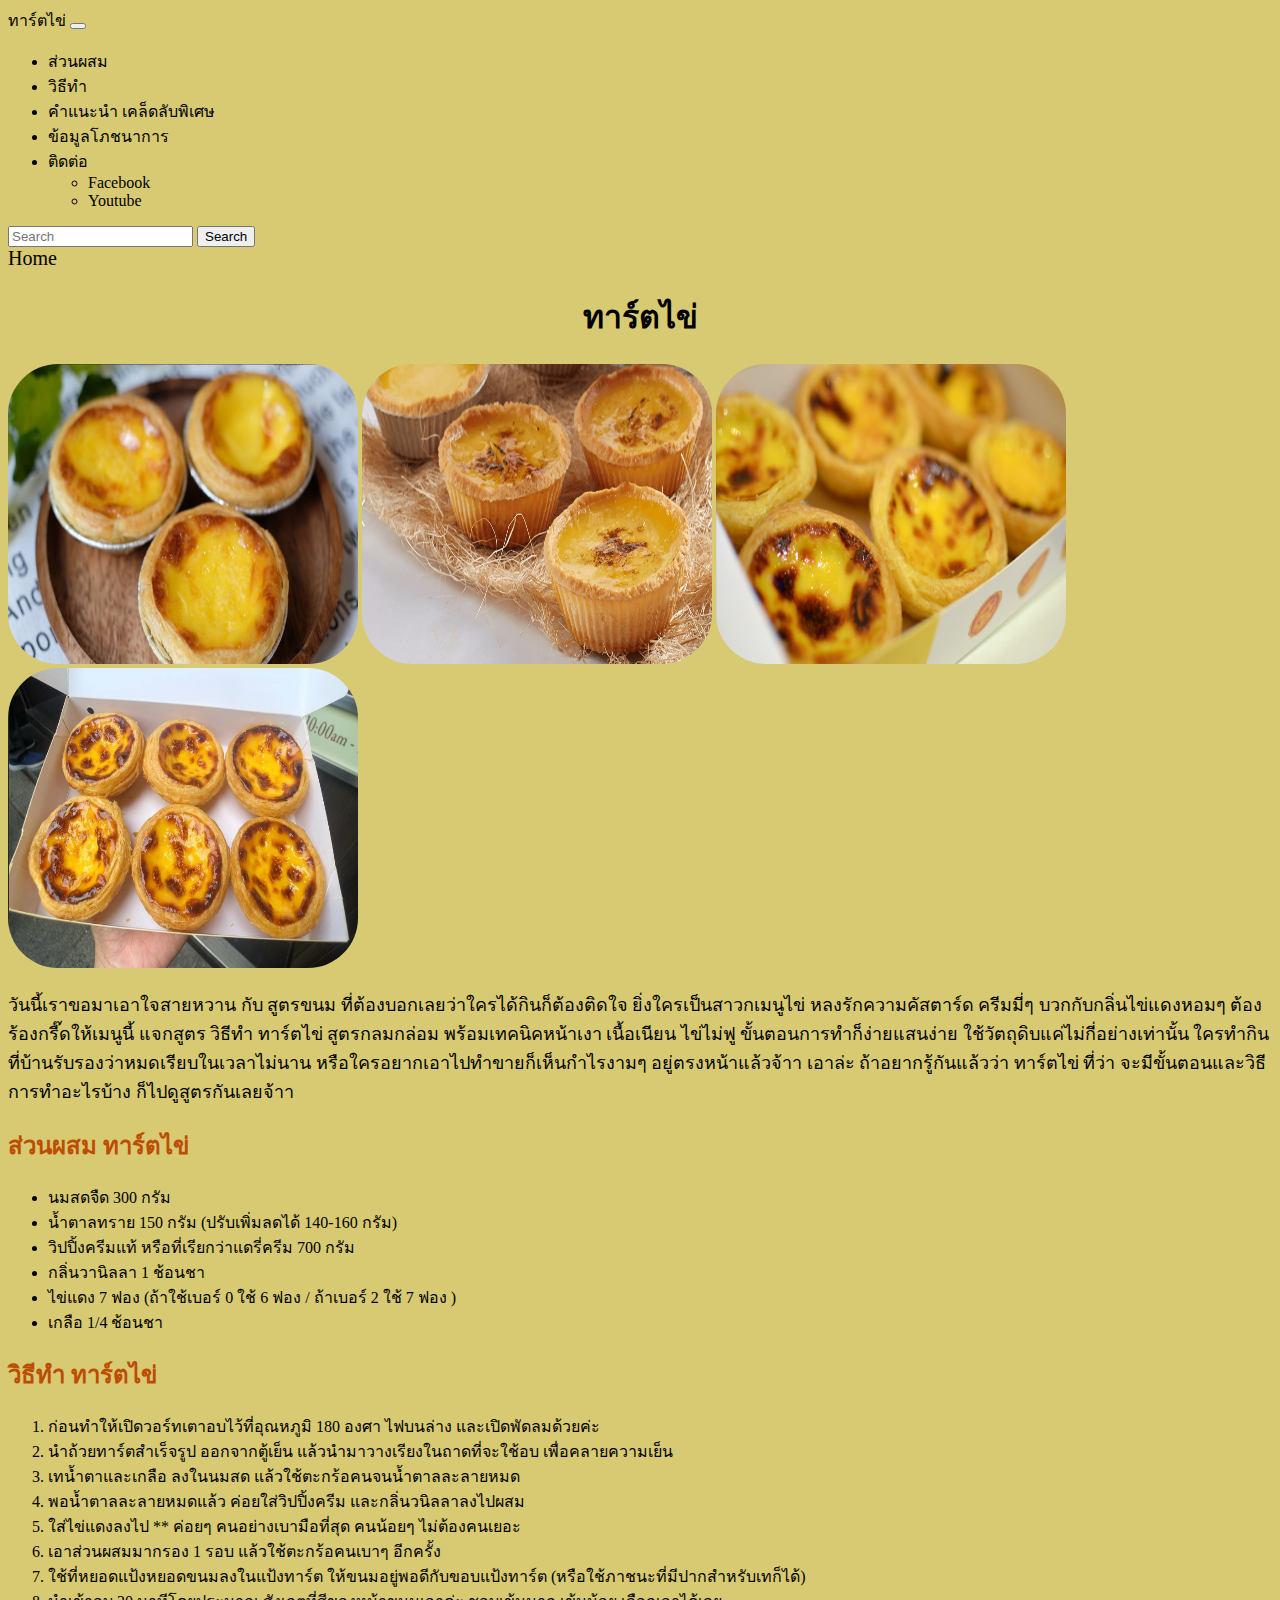
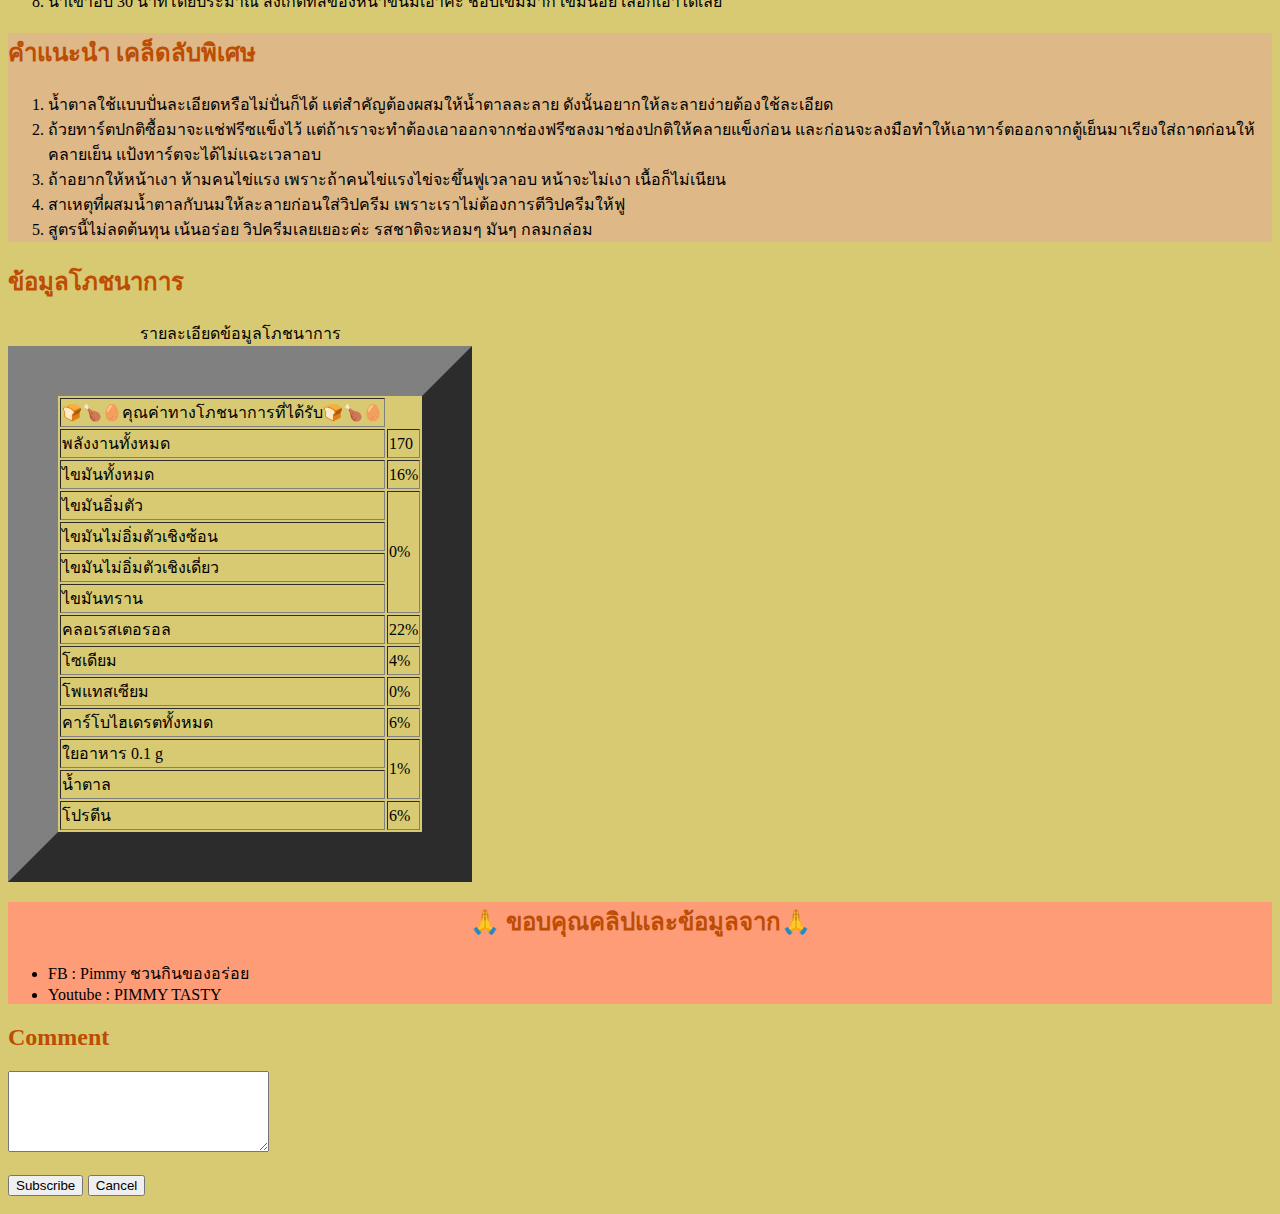
<file: Ex5/Menu+css.html>
<!DOCTYPE html>
<html lang="en">
<head>
    <meta charset="UTF-8">
    <meta http-equiv="X-UA-Compatible" content="IE=edge">
    <meta name="viewport" content="width=device-width, initial-scale=1.0">

    <link rel="preconnect" href="https://fonts.googleapis.com">
    <link rel="preconnect" href="https://fonts.gstatic.com" crossorigin>
    <link href="https://fonts.googleapis.com/css2?family=Itim&family=Trirong:ital@1&display=swap" rel="stylesheet">

    <link rel="stylesheet" href="../css/style.css" />
    <title>Basic</title>
    <link href="https://cdn.jsdelivr.net/npm/bootstrap@5.3.0-alpha1/dist/css/bootstrap.min.css" rel="stylesheet" integrity="sha384-GLhlTQ8iRABdZLl6O3oVMWSktQOp6b7In1Zl3/Jr59b6EGGoI1aFkw7cmDA6j6gD" crossorigin="anonymous">
</head>
<body>
    <nav class="navbar navbar-expand-lg bg-body-tertiary">
        <div class="container-fluid">
          <a class="navbar-brand" href="#">ทาร์ตไข่</a>
          <button class="navbar-toggler" type="button" data-bs-toggle="collapse" data-bs-target="#navbarSupportedContent" aria-controls="navbarSupportedContent" aria-expanded="false" aria-label="Toggle navigation">
            <span class="navbar-toggler-icon"></span>
          </button>
          <div class="collapse navbar-collapse" id="navbarSupportedContent">
            <ul class="navbar-nav me-auto mb-2 mb-lg-0">

              <li class="nav-item">
                <a class="nav-link" href="#">ส่วนผสม</a>
              </li>

              <li class="nav-item">
                <a class="nav-link" href="#">วิธีทำ</a>
              </li>
             
              <li class="nav-item">
                <a class="nav-link" href="#">คำแนะนำ เคล็ดลับพิเศษ</a>
              </li>
              
              <li class="nav-item">
                <a class="nav-link" href="#">ข้อมูลโภชนาการ</a>
              </li>

              <li class="nav-item dropdown">
                <a class="nav-link dropdown-toggle" href="#" role="button" data-bs-toggle="dropdown" aria-expanded="false">
                  ติดต่อ
                </a>
                <ul class="dropdown-menu">
                  <li><a class="dropdown-item" href="https://www.facebook.com/search/top/?q=Pimmy%20%E0%B8%8A%E0%B8%A7%E0%B8%99%E0%B8%81%E0%B8%B4%E0%B8%99%E0%B8%82%E0%B8%AD%E0%B8%87%E0%B8%AD%E0%B8%A3%E0%B9%88%E0%B8%AD%E0%B8%A2">Facebook</a></li>
                  <li><a class="dropdown-item" href="https://www.youtube.com/results?search_query=PIMMY+TASTY">Youtube</a></li>
                </ul>
              </li>
            </ul>
            <form class="d-flex" role="search">
              <input class="form-control me-2" type="search" placeholder="Search" aria-label="Search">
              <button class="btn btn-outline-success" type="submit">Search</button>
            </form>
          </div>
        </div>
      </nav>

    <body style="background-color:rgb(216, 202, 114) ;">
        <a href="../index.html" style="font-size:20px;">Home</a>
        <center><h1>ทาร์ตไข่</h1></center>
    <img src ="../Ex2/TTT.png" style="border-radius:50px;" width="350px" height="300px">
    <img src ="../Ex2/T.png" style="border-radius:50px;" width="350px" height="300px">
    <img src ="../Ex2/TT.png" style="border-radius:50px;" width="350px" height="300px">
    <img src ="../Ex2/TTTT.png" style="border-radius:50px;" width="350px" height="300px">

    <div class="mt-3">
    <p>วันนี้เราขอมาเอาใจสายหวาน กับ สูตรขนม ที่ต้องบอกเลยว่าใครได้กินก็ต้องติดใจ ยิ่งใครเป็นสาวกเมนูไข่ หลงรักความคัสตาร์ด ครีมมี่ๆ บวกกับกลิ่นไข่แดงหอมๆ ต้องร้องกรี๊ดให้เมนูนี้ แจกสูตร วิธีทำ ทาร์ตไข่ สูตรกลมกล่อม พร้อมเทคนิคหน้าเงา เนื้อเนียน ไข่ไม่ฟู ขั้นตอนการทำก็ง่ายแสนง่าย ใช้วัตถุดิบแค่ไม่กี่อย่างเท่านั้น ใครทำกินที่บ้านรับรองว่าหมดเรียบในเวลาไม่นาน หรือใครอยากเอาไปทำขายก็เห็นกำไรงามๆ อยู่ตรงหน้าแล้วจ้าา เอาล่ะ ถ้าอยากรู้กันแล้วว่า ทาร์ตไข่ ที่ว่า จะมีขั้นตอนและวิธีการทำอะไรบ้าง ก็ไปดูสูตรกันเลยจ้าา</p>

</div>
<div class="mt-3">
    <h2>ส่วนผสม ทาร์ตไข่</h2>
    <ul>
        <li>นมสดจืด 300 กรัม</li>
        <li>น้ำตาลทราย 150 กรัม (ปรับเพิ่มลดได้ 140-160 กรัม)</li>
        <li>วิปปิ้งครีมแท้ หรือที่เรียกว่าแดรี่ครีม 700 กรัม</li>
        <li>กลิ่นวานิลลา 1 ช้อนชา</li>
        <li>ไข่แดง 7 ฟอง (ถ้าใช้เบอร์ 0 ใช้ 6 ฟอง / ถ้าเบอร์ 2 ใช้ 7 ฟอง )</li>
        <li>เกลือ 1/4 ช้อนชา</li>
    </ul>
</div>

<div class="mt-3">
    <h2>วิธีทำ ทาร์ตไข่</h2>
    <ol>
        <li>ก่อนทำให้เปิดวอร์ทเตาอบไว้ที่อุณหภูมิ 180 องศา ไฟบนล่าง และเปิดพัดลมด้วยค่ะ</li>
        <li>นำถ้วยทาร์ตสำเร็จรูป ออกจากตู้เย็น แล้วนำมาวางเรียงในถาดที่จะใช้อบ เพื่อคลายความเย็น</li>
        <li>เทน้ำตาและเกลือ ลงในนมสด แล้วใช้ตะกร้อคนจนน้ำตาลละลายหมด</li>
        <li>พอน้ำตาลละลายหมดแล้ว ค่อยใส่วิปปิ้งครีม และกลิ่นวนิลลาลงไปผสม</li>
        <li>ใส่ไข่แดงลงไป ** ค่อยๆ คนอย่างเบามือที่สุด คนน้อยๆ ไม่ต้องคนเยอะ</li>
        <li>เอาส่วนผสมมากรอง 1 รอบ แล้วใช้ตะกร้อคนเบาๆ อีกครั้ง</li>
        <li>ใช้ที่หยอดแป้งหยอดขนมลงในแป้งทาร์ต ให้ขนมอยู่พอดีกับขอบแป้งทาร์ต (หรือใช้ภาชนะที่มีปากสำหรับเทก็ได้)</li>
        <li>นำเข้าอบ 30 นาทีโดยประมาณ สังเกตที่สีของหน้าขนมเอาค่ะ ชอบเข้มมาก เข้มน้อย เลือกเอาได้เลย</li>
    </ol>
    <div style="background-color:burlywood ;"> <h2>คำแนะนำ เคล็ดลับพิเศษ</h2>
    <ol>
        <li>น้ำตาลใช้แบบปั่นละเอียดหรือไม่ปั่นก็ได้ แต่สำคัญต้องผสมให้น้ำตาลละลาย ดังนั้นอยากให้ละลายง่ายต้องใช้ละเอียด</li>
        <li>ถ้วยทาร์ตปกติซื้อมาจะแช่ฟรีซแข็งไว้ แต่ถ้าเราจะทำต้องเอาออกจากช่องฟรีซลงมาช่องปกติให้คลายแข็งก่อน และก่อนจะลงมือทำให้เอาทาร์ตออกจากตู้เย็นมาเรียงใส่ถาดก่อนให้คลายเย็น แป้งทาร์ตจะได้ไม่แฉะเวลาอบ</li>
        <li>ถ้าอยากให้หน้าเงา ห้ามคนไข่แรง เพราะถ้าคนไข่แรงไข่จะขึ้นฟูเวลาอบ หน้าจะไม่เงา เนื้อก็ไม่เนียน</li>
        <li>สาเหตุที่ผสมน้ำตาลกับนมให้ละลายก่อนใส่วิปครีม เพราะเราไม่ต้องการตีวิปครีมให้ฟู</li>
        <li>สูตรนี้ไม่ลดต้นทุน เน้นอร่อย วิปครีมเลยเยอะค่ะ รสชาติจะหอมๆ มันๆ กลมกล่อม</li>
    </ol>
</div>
</div>
    <h2>ข้อมูลโภชนาการ</h2>
    <table border="50">
        <caption> รายละเอียดข้อมูลโภชนาการ </caption>
            <tr><td>🍞🍗🥚คุณค่าทางโภชนาการที่ได้รับ🍞🍗🥚</td></tr>
            <tr><td>พลังงานทั้งหมด</td><td>170</td></tr>
            <tr><td>ไขมันทั้งหมด</td> <td>16%</td></tr>
            <tr><td>ไขมันอิ่มตัว</td><td rowspan="4">0%</td></tr>
            <tr><td>ไขมันไม่อิ่มตัวเชิงซ้อน</td></tr>
            <tr><td>ไขมันไม่อิ่มตัวเชิงเดี่ยว</td></tr>
            <tr><td>ไขมันทราน</td></tr>
            <tr><td>คลอเรสเตอรอล</td><td>22%</td></tr>
            <tr><td>โซเดียม</td><td>4%</td></tr>
            <tr><td>โพแทสเซียม</td><td>0%</td></tr>
            <tr><td>คาร์โบไฮเดรตทั้งหมด</td><td>6%</td></tr>
            <tr><td>ใยอาหาร 0.1 g</td><td rowspan="2">1%</td></tr>
            <tr><td>น้ำตาล</td></tr>
            <tr><td>โปรตีน</td><td>6%</td></tr>

    </table> 
    <a></a>
    <footer style="background-color:rgb(255, 156, 120) ;"> <center><h2>🙏 ขอบคุณคลิปและข้อมูลจาก🙏 </h2></center>
        <ul>
            <li><a href="https://www.facebook.com/search/top/?q=Pimmy%20%E0%B8%8A%E0%B8%A7%E0%B8%99%E0%B8%81%E0%B8%B4%E0%B8%99%E0%B8%82%E0%B8%AD%E0%B8%87%E0%B8%AD%E0%B8%A3%E0%B9%88%E0%B8%AD%E0%B8%A2">FB : Pimmy ชวนกินของอร่อย</a></li>
            <li><a href="https://www.youtube.com/results?search_query=PIMMY+TASTY">Youtube : PIMMY TASTY</a></li>
        </ul>

    </footer>
    
    <p>
        <h2>Comment</h2>
        <textarea name="" cols="30" rows="5"></textarea>
      </p>
      <p>
        <input type="submit" value="Subscribe">
        <input type="reset" value="Cancel">
    </p>
    <script src="https://cdn.jsdelivr.net/npm/@popperjs/core@2.11.6/dist/umd/popper.min.js" integrity="sha384-oBqDVmMz9ATKxIep9tiCxS/Z9fNfEXiDAYTujMAeBAsjFuCZSmKbSSUnQlmh/jp3" crossorigin="anonymous"></script>
<script src="https://cdn.jsdelivr.net/npm/bootstrap@5.3.0-alpha1/dist/js/bootstrap.min.js" integrity="sha384-mQ93GR66B00ZXjt0YO5KlohRA5SY2XofN4zfuZxLkoj1gXtW8ANNCe9d5Y3eG5eD" crossorigin="anonymous"></script>
</body>
</html>
</file>
<file: css/style.css>
body{
    font-family: 'Rowdies', cursive;
}
p{
    font-size:18px;
    color: rgb(0, 0, 0);
}
h2{
    color:rgb(189, 77, 3);
}
h2.exrcise{
    color: #9708a9;
}
#readmore{
    color: rgb(175, 114, 164);
}

a{
    color: #000;
    text-decoration: none;
}
a:hover{
    color: #000;
    font-weight: bold;
}
a:visited{
    color: rgb(0, 0, 0);
}
</file>
